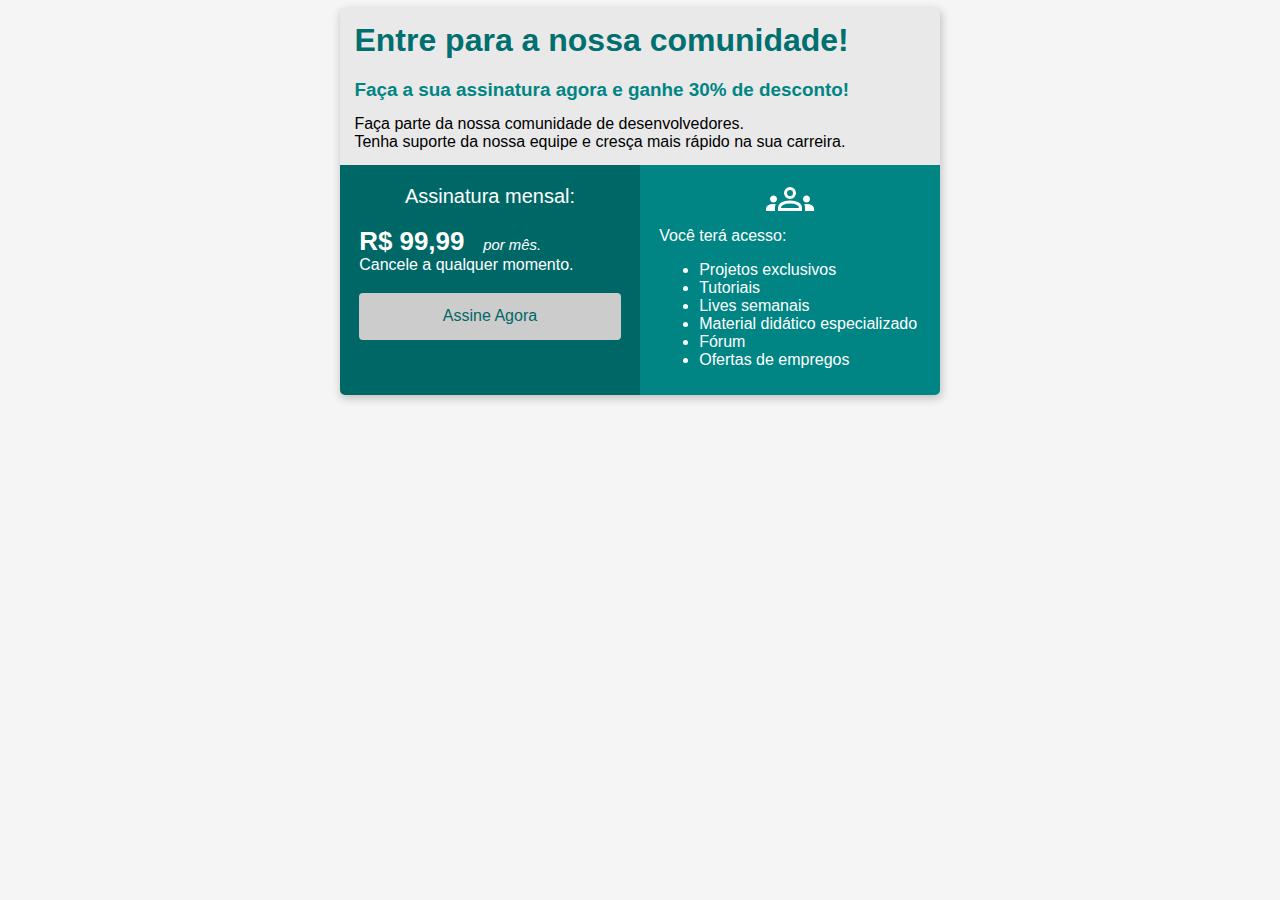
<file: index.html>
<!DOCTYPE html>
<html lang="en">
<head>
    <meta charset="UTF-8">
    <meta name="viewport" content="width=device-width, initial-scale=1.0">
    <title>BootCamp DevJr - Sistema de Assinaturas </title>     
    <link rel="stylesheet" href="./style.css">
</head>
<body>
    <div class="container">
        <div class="header">
            <div class="header-title">
                Entre para a nossa comunidade!
            </div>
            <div class="header-subtitle">
                Faça a sua assinatura agora e ganhe 30% de desconto!
            </div>
            <div>
                Faça parte da nossa comunidade de desenvolvedores.<br>
                Tenha suporte da nossa equipe e cresça mais rápido na sua carreira.
            </div>
        </div>
        <div class="flex-container">
            <div class="col-1">
               <div class="subscription-title">Assinatura mensal:</div>
               <div>
                    <span class="price">R$ 99,99</span> 
                    <span class="month">por mês.</span>
               </div>
               <div>Cancele a qualquer momento.</div>
               <a href="./register.html">
                   <button class="button">Assine Agora</button>
               </a>
            </div>
            <div class="col-2">
                <div class="image-group">
                    <object data="./groups_48dp_FFFFFF_FILL0_wght400_GRAD0_opsz48.svg" type="image/svg+xml"></object>
                </div>
                <div>Você terá acesso:</div>
                <div>
                    <ul>
                        <li>Projetos exclusivos</li>
                        <li>Tutoriais</li>
                        <li>Lives semanais</li>
                        <li>Material didático especializado</li>
                        <li>Fórum</li>
                        <li>Ofertas de empregos</li>
                    </ul>
                </div>
            </div>
        </div>
    </div>
</body>
</html>
</file>
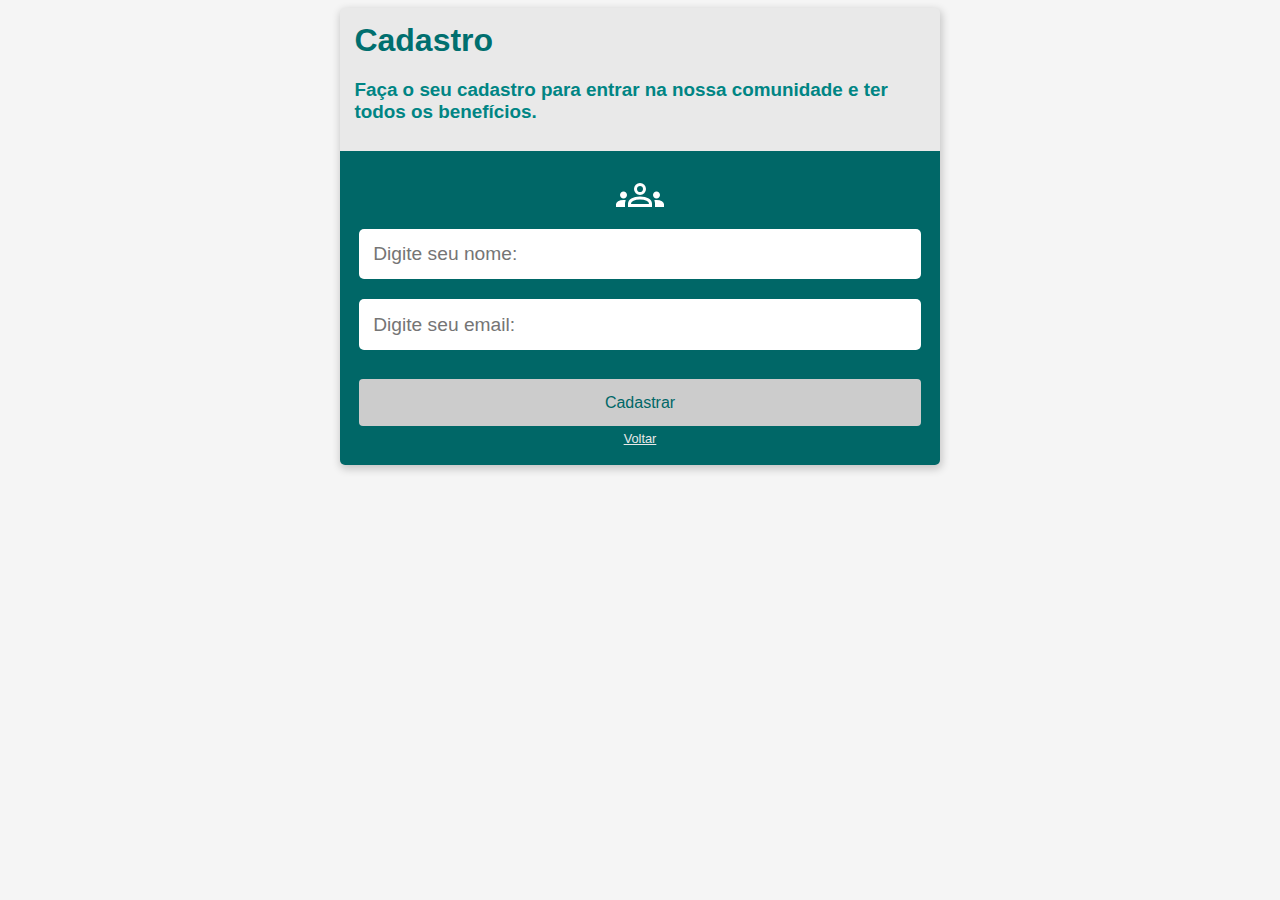
<file: register.html>
<!DOCTYPE html>
<html lang="en">

<head>
    <meta charset="UTF-8" />
    <meta name="viewport" content="width=device-width, initial-scale=1.0" />
    <title>BootCamp DevJr - Sistema de Assinaturas</title>
    <link rel="stylesheet" href="./style.css" />
</head>

<body>
    <div class="container">
        <div class="header">
            <div class="header-title">Cadastro</div>
            <div class="header-subtitle">
                Faça o seu cadastro para entrar na nossa comunidade e ter todos os
                benefícios.
            </div>
        </div>
        <div class="form-register">
            <object data="./groups_48dp_FFFFFF_FILL0_wght400_GRAD0_opsz48.svg" type="image/svg+xml"></object>
            <input type="text" placeholder="Digite seu nome:" />
            <input type="email" placeholder="Digite seu email:" />
            <button class="button">Cadastrar</button>
            <a href="./index.html">Voltar</a>
        </div>
    </div>
</body>

</html>
</file>
<file: style.css>
body{
    background-color: #F5F5F5;
    font-family: 'Segoe UI', Tahoma, Geneva, Verdana, sans-serif;
}

input{
    width: 95%;
    height: 22px;
    padding: 0.9rem;
    font-size: 1.2rem;
    border-radius: 5px;
    border: 0;
    margin: 10px;
}

a{
    color: #E9E9E9;
    font-size: 0.8rem;
    margin-top: 5px;
}

input:focus{
    outline: none;
    box-shadow: 0 0 10px #008584 ;
}

.container{
    background-color: #E9E9E9;
    margin: auto;
    width: 600px;
    box-shadow: 1px 3px 8px 1px rgba(0, 0, 0, 0.2);
    border-radius: 5px;
    overflow: hidden;
}

.header{
    padding: 0.9rem;
}

.flex-container{
    display: flex;
    justify-content: space-around;
}

.header-title{
    color: #006F6F;
    font-size: 2rem;
    font-weight: 700;
    margin-bottom: 1.2rem;
}

.header-subtitle{
    color:#008584;
    font-size: 1.18rem;
    font-weight: 600;
    margin-bottom: 0.9rem;    
}

.col-1{
    background-color: #006767;
    width: 50%;
    padding: 1.2rem;
    color: #FFF;
}

.col-2{
    background-color: #008584;
    width: 50%;
    padding: 0.6rem 1.2rem;
    color: #FFF;
}

.subscription-title{
    font-size: 1.25rem;
    text-align: center;
    margin-bottom: 1.2rem;
}

.price{
    font-size: 1.62rem;
    font-weight: 700;
}

.month{
    font-style: italic;
    font-size: 0.93rem;
    margin-left: 0.9rem;
}

.button{
    width: 100%;
    padding: 0.9rem 2rem;
    color: #006767;
    font-size: 1rem;
    border-radius: 4px;
    border: none;
    background-color: #CCCCCC;
    margin-top: 1.2rem;
    cursor: pointer;    
}

.button:hover{
    background-color: #E9E9E9;
}

.image-group{
    text-align: center;
}

.form-register{
    background-color: #006767;
    display: flex;
    padding: 1.2rem;
    flex-direction: column;
    align-items: center;
    align-content: space-around;
}

@media screen and (max-width: 620px){
    html{
        font-size: 14px;
    }
    .flex-container{
        flex-direction: column;
    }
    .col-1,.col-2{
        width: 100%;
        box-sizing: border-box;
    }
    .container{
        width: 95%;
    }

    .header{
        padding: 0.9rem;
    }

    .button{
        width: 50%;
    }
    
}
</file>
